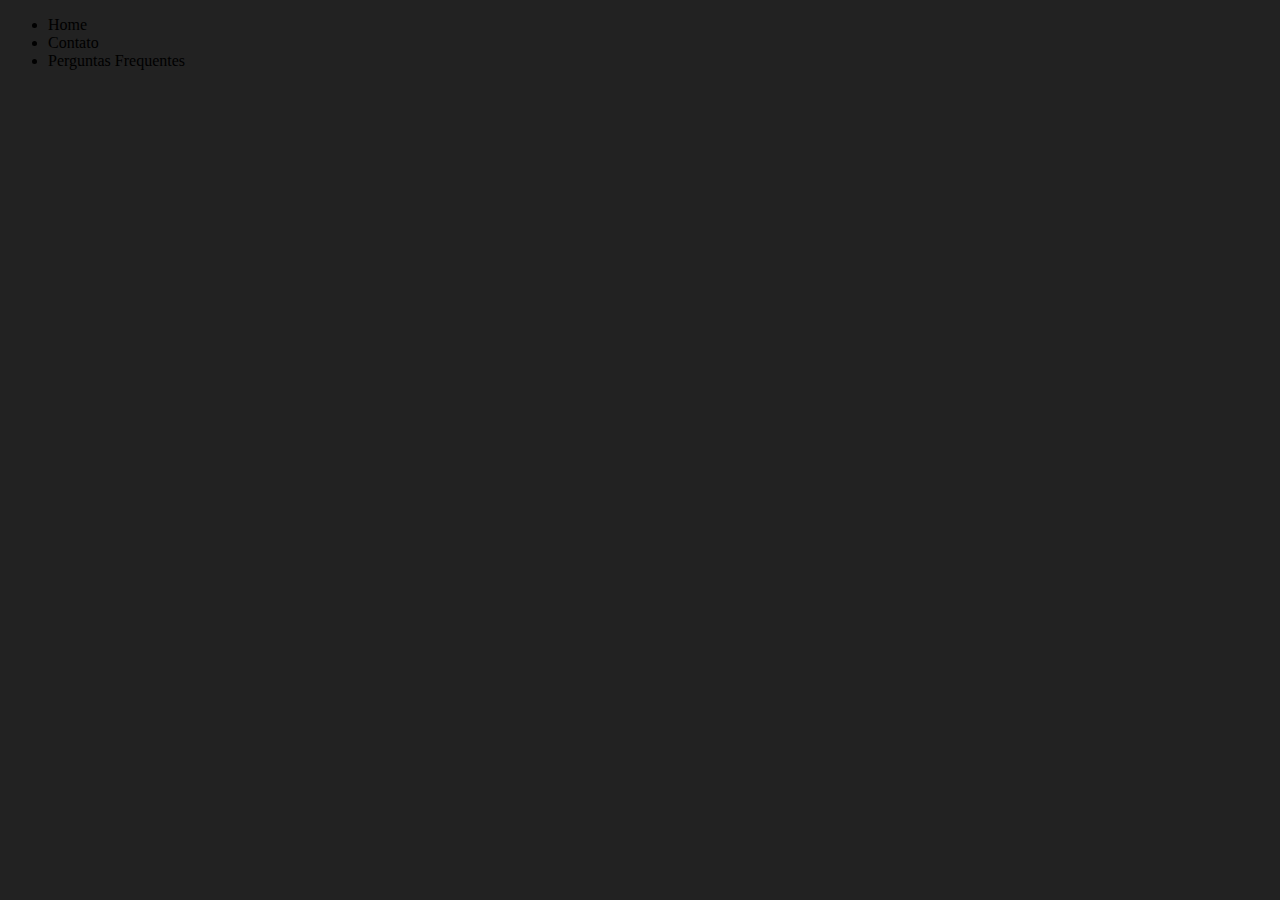
<file: index.html>
<!DOCTYPE html>
<html>
    <head>
        <title>Raquel Tamashiro</title>

        <link rel="stylesheet" href="style.css"/>
    </head>
    <body>
        <div>
            <nav>
                <ul>
                    <li>Home</li>
                    <li>Contato</li>
                    <li>Perguntas Frequentes</li>
                </ul>
            </nav>
        </div>
    </body>
</html>
</file>
<file: style.css>
body {
    background-color: #222;
}
</file>
